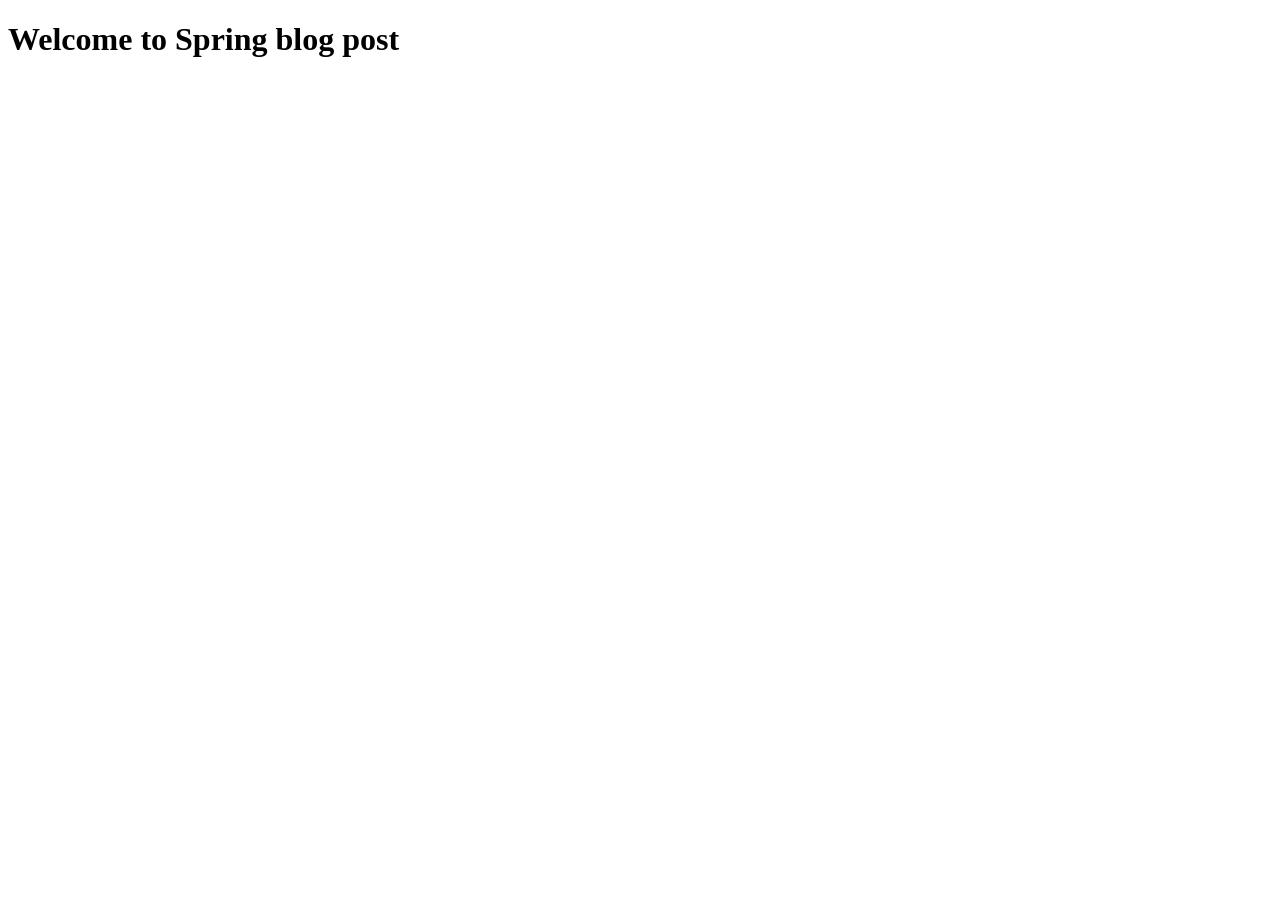
<file: src/main/resources/templates/home.html>
<!DOCTYPE html>
<html xmlns:th="http://www.thymeleaf.org">
<head th:replace="/partials/partials :: head('Home')"></head>
<body>

<div id="wrapper">
  <nav th:replace="/partials/partials :: nav"></nav>
  <header th:replace="/partials/partials :: header('Home')"></header>

  <main class="container">
    <h1>Welcome to Spring blog post</h1>
  </main>

  <footer th:replace="/partials/partials :: footer"></footer>
</div>


<th:block th:replace="partials/partials :: scripts"></th:block>

</body>
</html>
</file>
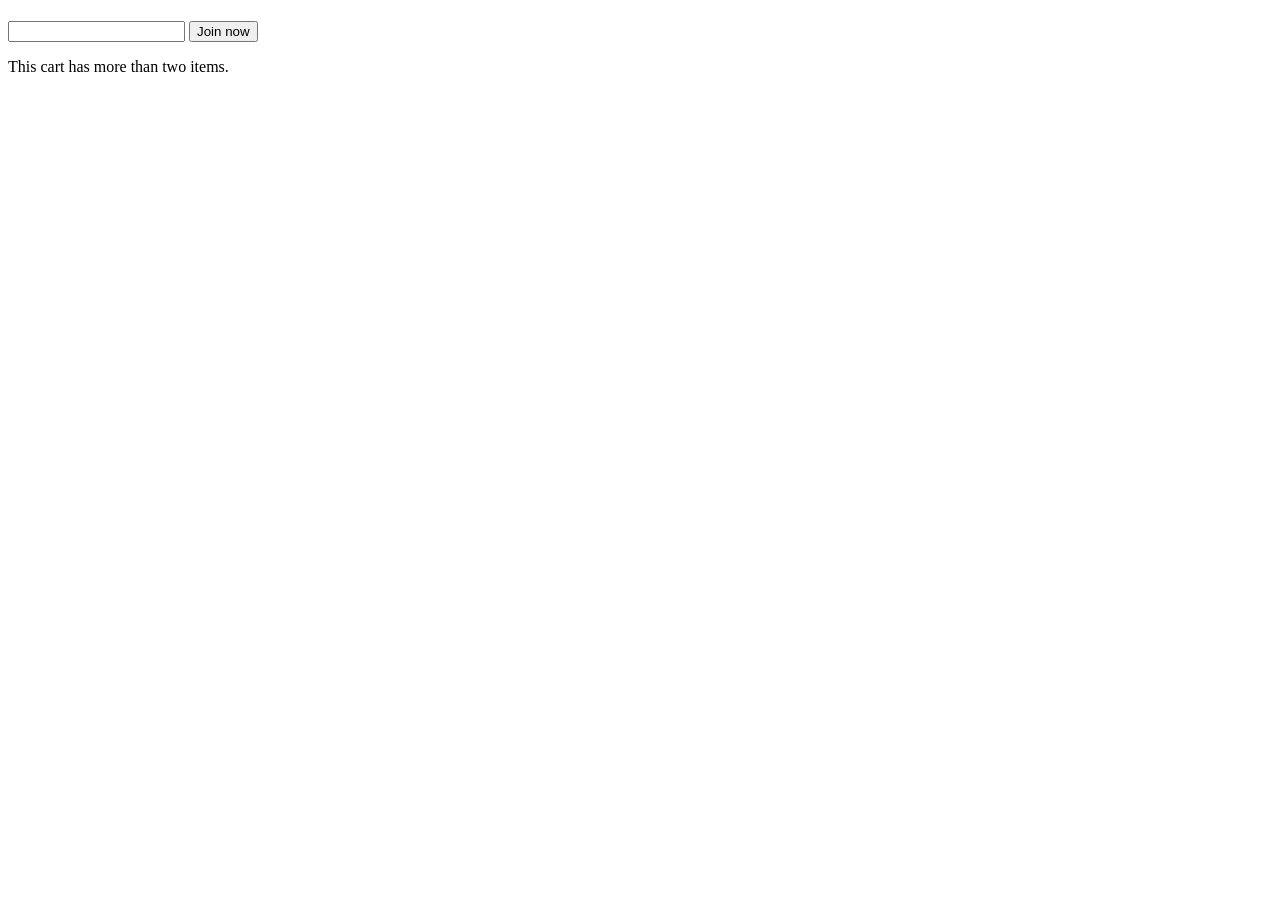
<file: src/main/resources/templates/join.html>
<!DOCTYPE html>
<html xmlns:th="http://www.thymeleaf.org">
<head th:replace="partials/header :: head">
<!--  <meta charset="UTF-8">-->
<!--  <title>Join</title>-->
<!--</head>-->
<body>

<h1 th:text="${cohort}"></h1>

<form action="/hello/join" method="post">
  <input type="text" name="cohort" id="cohort-ip" class="field" />
  <button class="btn btn-success">Join now</button>
</form>

<div th:each="item : ${shoppingCart}">
  <p class="text-primary" th:text="${item.name}"/>
</div>

<div class="alert alert-danger" th:if="${shoppingCart.size() > 2}">
  This cart has more than two items.
</div>



</body>
</html>
</file>
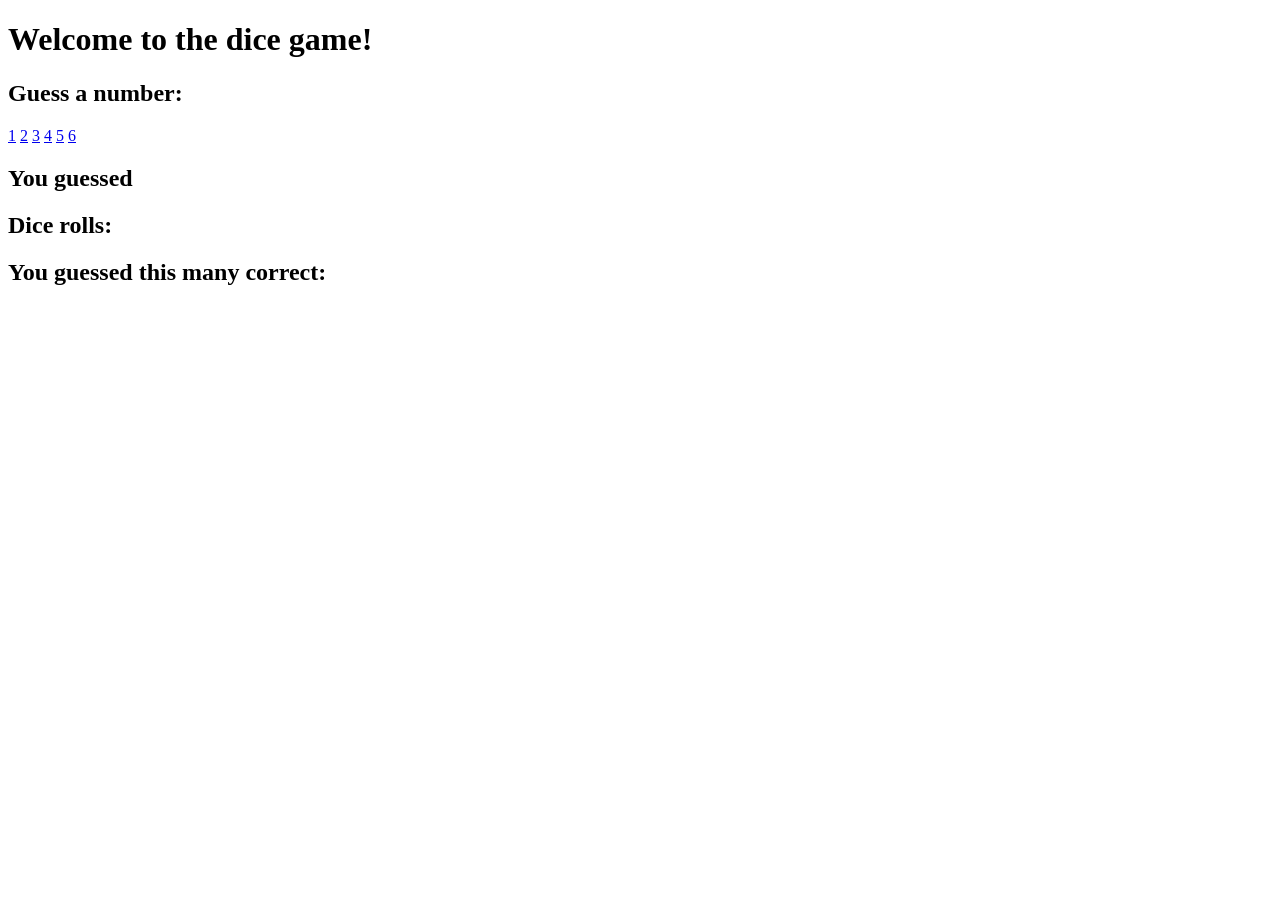
<file: src/main/resources/templates/roll-dice.html>
<!DOCTYPE html>
<html xmlns:th="http://www.thymeleaf.org">
<head th:replace="/partials/header :: head"></head>

<body>
<div th:replace="/partials/navbar :: navbar"></div>

    <div>
        <h1>Welcome to the dice game!</h1>
        <h2>Guess a number: </h2>
        <a href="/roll-dice/1">1</a>
        <a href="/roll-dice/2">2</a>
        <a href="/roll-dice/3">3</a>
        <a href="/roll-dice/4">4</a>
        <a href="/roll-dice/5">5</a>
        <a href="/roll-dice/6">6</a>
    </div>


    <div>
        <h2>You guessed</h2>
        <h3 th:text="${guessedNumber}"></h3>
    </div>

    <h2>Dice rolls:</h2>
    <div th:each="roll : ${diceRolls}">
        <h3 th:text="${roll}"></h3>
    </div>

    <div>
        <h2>You guessed this many correct:</h2>
        <h3 th:text="${matchCounter}"></h3>
    </div>

<!--    <div>-->
<!--        <h3 th:if="${randomNumber != null && match}">You guessed correctly</h3>-->
<!--        <h3 th:if="${randomNumber != null && !match}">You guessed incorrectly</h3>-->
<!--    </div>-->


</body>
</html>
</file>
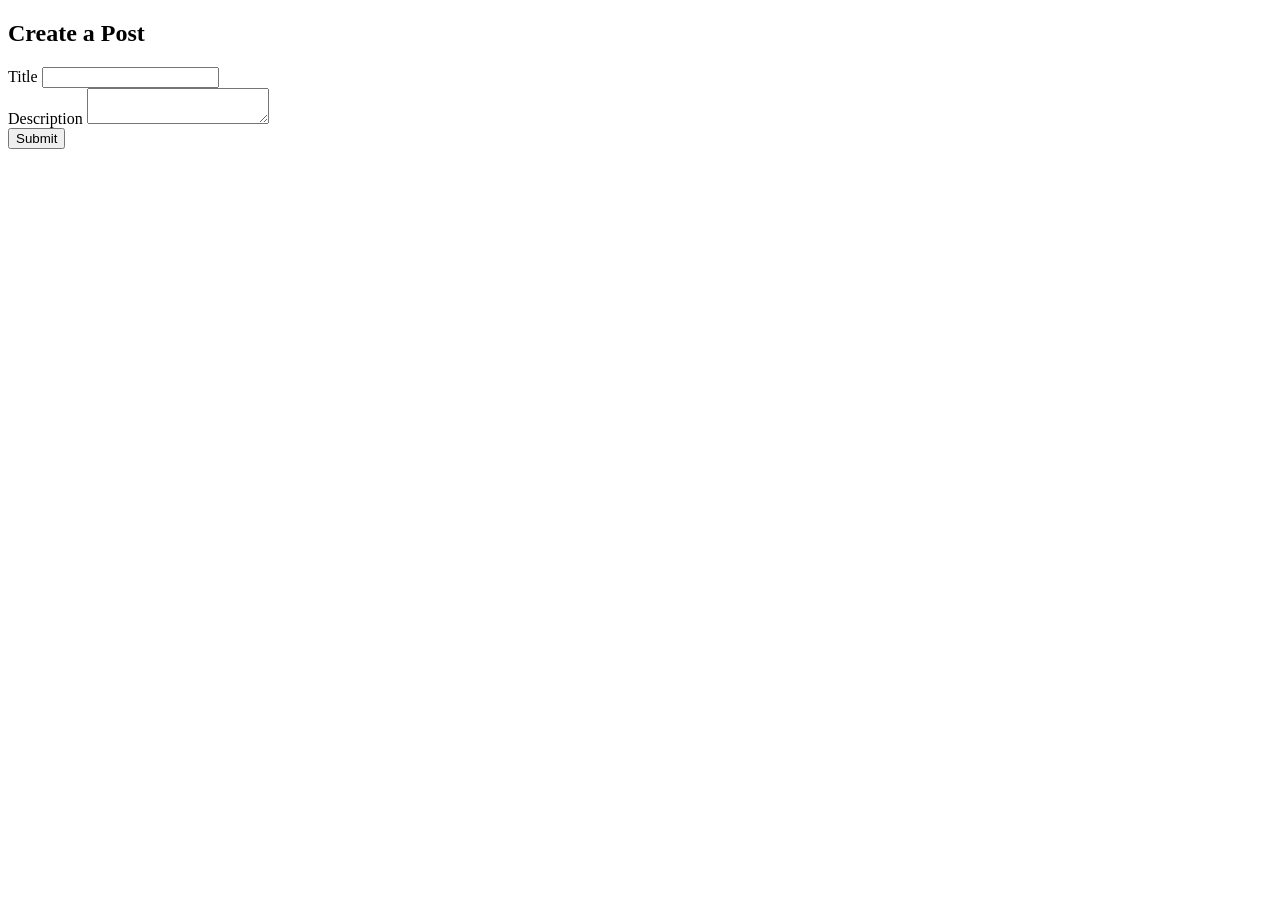
<file: src/main/resources/templates/posts/create.html>
<!DOCTYPE html>
<html xmlns:th="http://www.thymeleaf.org">
<head th:replace="/partials/partials :: head('Create')"></head>
<body>

<div id="wrapper">
  <nav th:replace="/partials/partials :: nav"></nav>
  <header th:replace="/partials/partials :: header('Create')"></header>

  <main class="container">
    <h2>Create a Post</h2>
    <form th:method="POST" th:action="@{/posts/create}" th:object="${post}">
      <div class="form-group mb-3">
        <label for="title">Title</label>
        <input th:field="*{title}" type="text" name="title" id="title" class="form-control">
      </div>
      <div class="form-group mb-3">
        <label for="body">Description</label>
        <textarea th:field="*{body}" name="body" id="body" class="form-control"></textarea>
      </div>

      <button class="btn btn-dark" type="submit">Submit</button>
    </form>
  </main>

  <footer th:replace="/partials/partials :: footer"></footer>
</div>

<th:block th:replace="/partials/partials :: scripts"></th:block>
</body>
</html>
</file>
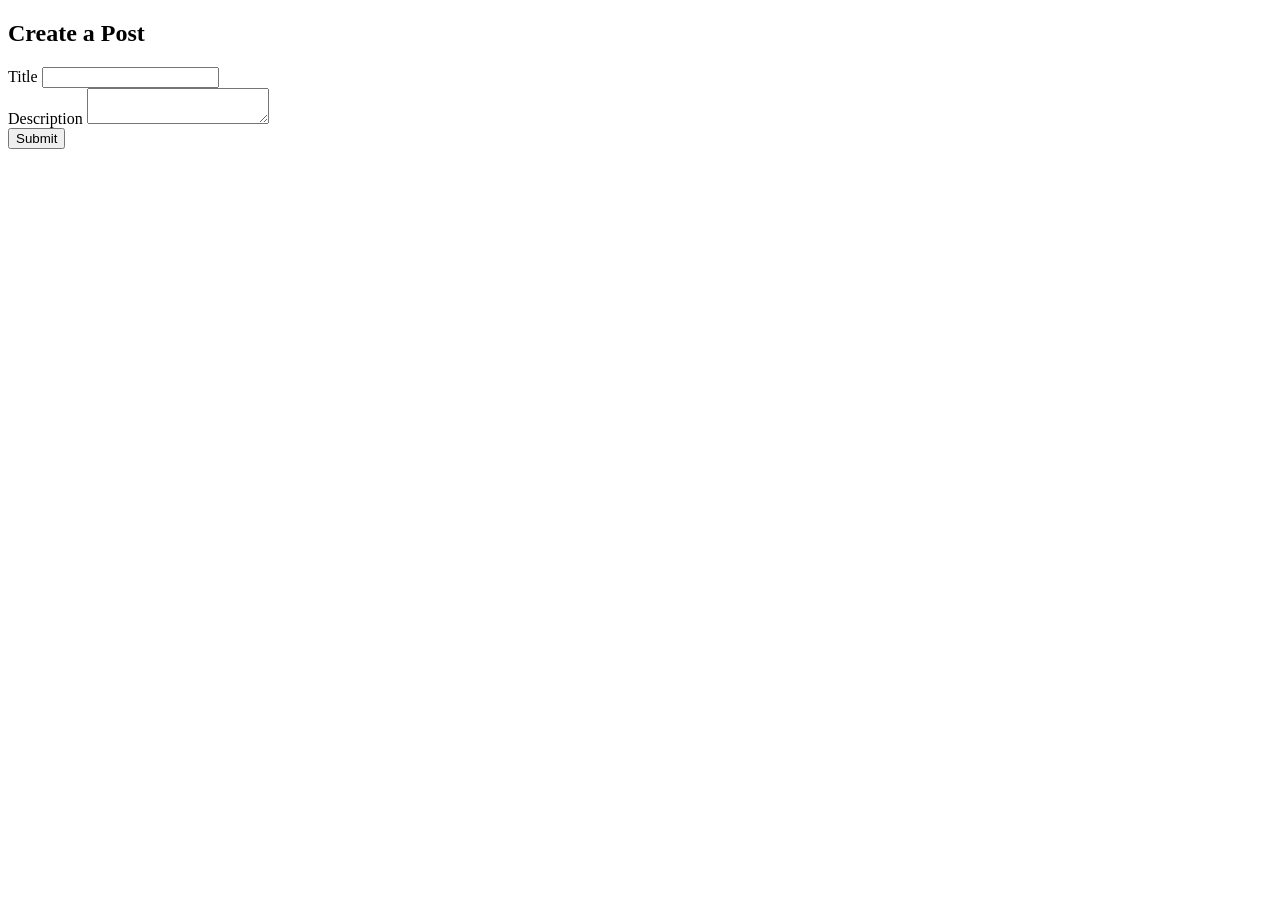
<file: src/main/resources/templates/posts/edit.html>
<!DOCTYPE html>
<html xmlns:th="http://www.thymeleaf.org">
<head th:replace="/partials/partials :: head('Edit')"></head>
<body>

<div id="wrapper">
    <nav th:replace="/partials/partials :: nav"></nav>
    <header th:replace="/partials/partials :: header('Edit')"></header>

    <main class="container">
        <h2>Create a Post</h2>
        <form th:method="POST" th:action="@{|/posts/${post.id}/edit|}" th:object="${post}">
            <div class="form-group mb-3">
                <label for="title">Title</label>
                <input th:field="*{title}" type="text" name="title" id="title" class="form-control">
            </div>
            <div class="form-group mb-3">
                <label for="body">Description</label>
                <textarea th:field="*{body}" name="body" id="body" class="form-control"></textarea>
            </div>

            <button class="btn btn-dark" type="submit">Submit</button>
        </form>
    </main>

    <footer th:replace="/partials/partials :: footer"></footer>
</div>

<th:block th:replace="/partials/partials :: scripts"></th:block>
</body>
</html>
</file>
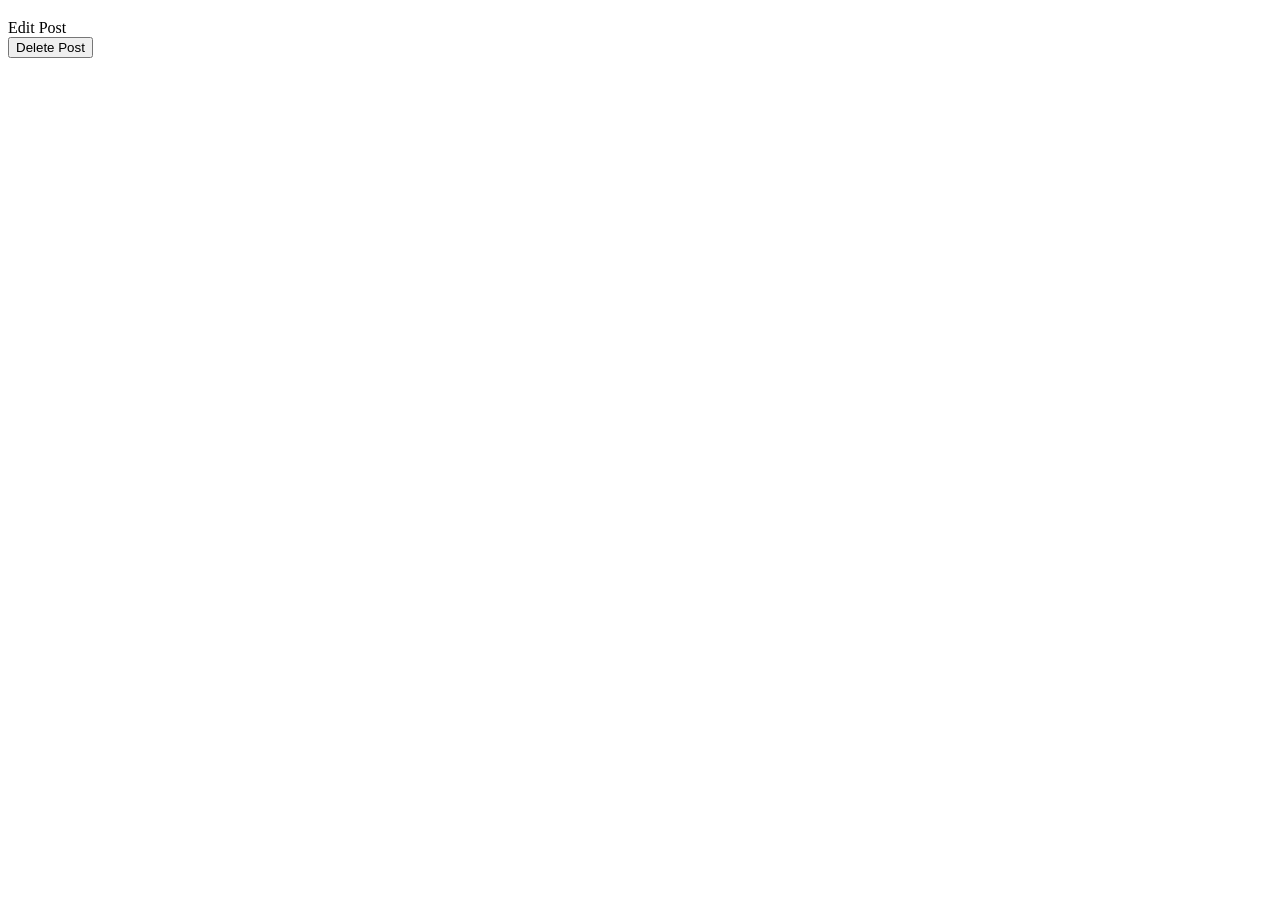
<file: src/main/resources/templates/posts/show.html>
<!DOCTYPE html>
<html xmlns:th="http://www.thymeleaf.org">
<head th:replace="/partials/partials :: head('Show')"></head>
<body>

<div id="wrapper">
    <nav th:replace="/partials/partials :: nav"></nav>
    <header th:replace="/partials/partials :: header('Show')"></header>

    <main class="container">
        <div>
            <h3 th:text="${post.title}"></h3>
            <p th:text="${post.body}"></p>
            <p th:text="${post.user.email}"></p>
            <div th:if="${#authentication.principal.id == post.user.id}">
                <a th:href="@{|/posts/${post.id}/edit|}">Edit Post</a>
                <form th:method="POST" th:action="@{|/posts/${post.id}/delete|}" th:object="${post}">
                    <button type="submit" class="btn btn-dark" >Delete Post</button>
                </form>
            </div>
        </div>

    </main>

    <footer th:replace="/partials/partials :: footer"></footer>
</div>


<th:block th:replace="partials/partials :: scripts"></th:block>

</body>
</html>
</file>
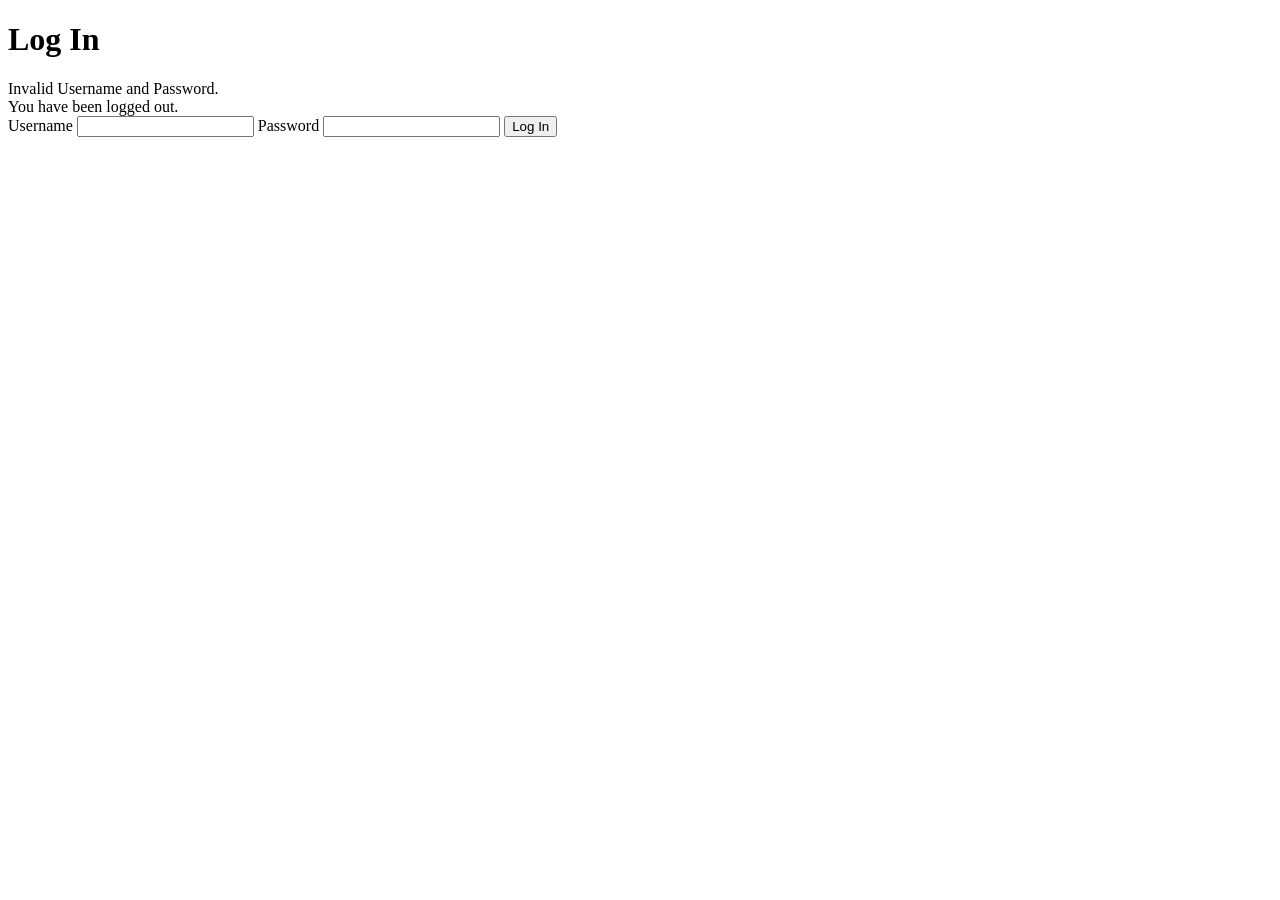
<file: src/main/resources/templates/users/login.html>
<!DOCTYPE html>
<html xmlns:th="http://www.thymeleaf.org">
<head th:replace="/partials/partials :: head('login')"></head>

<body>

<div id="wrapper">
    <nav th:replace="/partials/partials :: nav"></nav>
    <header th:replace="/partials/partials :: header('login')"></header>

    <main class="container">
        <h1>Log In</h1>
        <div th:if="${param.error}">
            Invalid Username and Password.
        </div>
        <div th:if="${param.logout}">
            You have been logged out.
        </div>

        <form th:action="@{/login}" method="post">
            <label for="username">Username</label>
            <input id="username" name="username" type="text"/>
            <label for="password">Password</label>
            <input id="password" name="password" type="password"/>
            <input type="submit" value="Log In"/>
        </form>

    </main>

    <footer th:replace="/partials/partials :: footer"></footer>
</div>

<th:block th:replace="partials/partials :: scripts"></th:block>

</body>
</html>
</file>
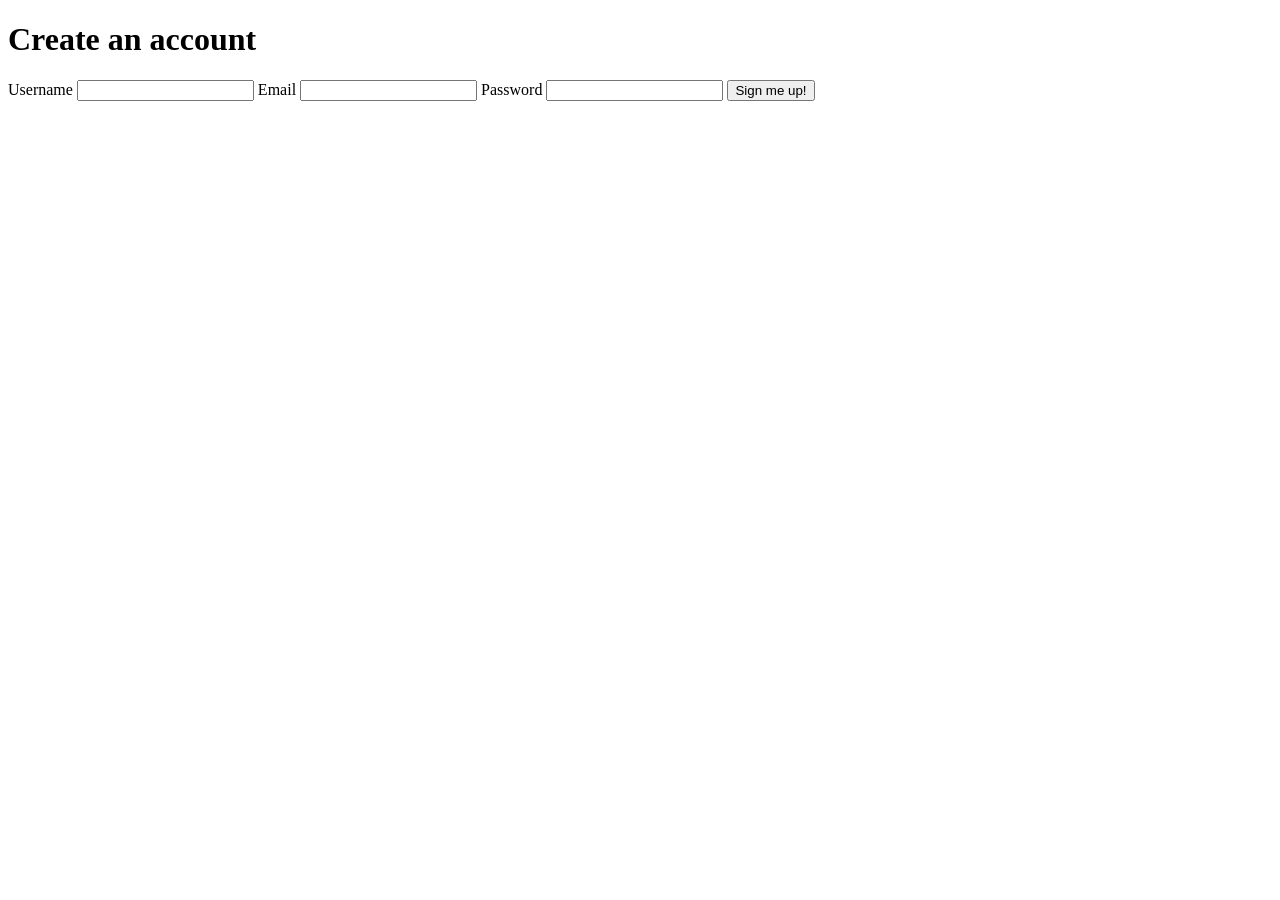
<file: src/main/resources/templates/users/sign-up.html>
<!DOCTYPE html>
<html xmlns:th="http://www.thymeleaf.org">
<head th:replace="/partials/partials :: head('Sign-up')"></head>

<body>

<div id="wrapper">
    <nav th:replace="/partials/partials :: nav"></nav>
    <header th:replace="/partials/partials :: header('Sign-up')"></header>

    <main class="container">
        <h1>Create an account</h1>
        <form th:action="@{/sign-up}" method="POST" th:object="${user}">
            <label for="username">Username</label>
            <input id="username" th:field="*{username}"/>

            <label for="email">Email</label>
            <input id="email" th:field="*{email}"/>

            <label for="password">Password</label>
            <input id="password" type="password" th:field="*{password}"/>

            <input value="Sign me up!" type="submit"/>
        </form>
    </main>

    <footer th:replace="/partials/partials :: footer"></footer>
</div>


<th:block th:replace="partials/partials :: scripts"></th:block>

</body>
</html>
</file>
